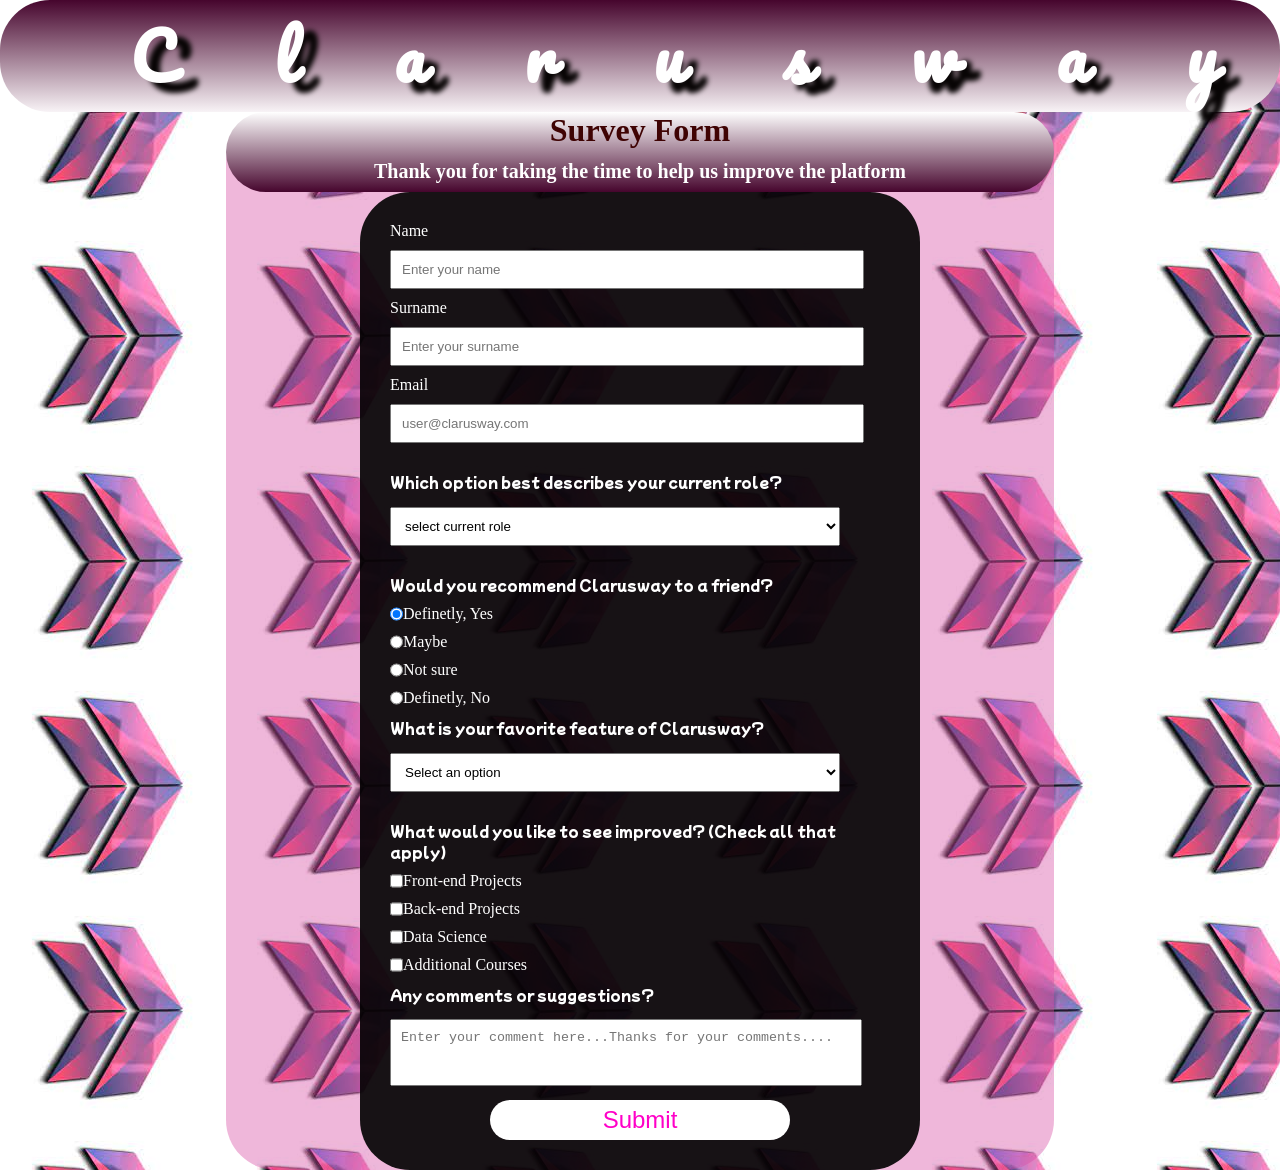
<file: index.html>
<!DOCTYPE html>
<html lang="en">
<head>
    <meta charset="UTF-8">
    <meta http-equiv="X-UA-Compatible" content="IE=edge">
    <meta name="viewport" content="width=device-width, initial-scale=1.0">
    <title>Clarusway</title>

    <link rel="preconnect" href="https://fonts.googleapis.com">
<link rel="preconnect" href="https://fonts.gstatic.com" crossorigin>
<link href="https://fonts.googleapis.com/css2?family=Pacifico&display=swap" rel="stylesheet">
<link href="https://fonts.googleapis.com/css2?family=Mochiy+Pop+P+One&display=swap" rel="stylesheet"
<link href="https://fonts.googleapis.com/css2?family=Bowlby+One+SC&family=Sorts+Mill+Goudy:ital@1&display=swap" rel="stylesheet">
    <link rel="stylesheet" href="form.css">
</head>


<body>
    <h1 id="title">Clarusway </h1>
    
    
    <!-- en dışa kapsayıcı bir div ekliyorum -->


    <div id="container">        

        <!--  semanticlere uygun olsun diye bunun  yerine div de kullanabiliriz. -->
        <header id="header">
            
            <h1 id="subtitle"> Survey Form <br> <span id="parag1">Thank you for taking the time to help us improve the platform</span></h1>
            <h2 id="parag1"> <b> </b></h2>
        </header>
        
        <!-- semanticleri kullanma adına section kullanıyoruz. div de kullanabiliriz. -->
        <section id="clarusway">
        
        <!-- section altına direk formu yazabilriz.default get methodu kullanırız action xxx.html -->
        <form action="result.html" method="get">
            
            <!-- her bir inpu alanını inpu içine gömceğiz. -->
            <div class="group">
                
                
                <label for="name">Name</label>
                <input type="text" name="name" id="Name" placeholder="Enter your name" required>

                <br>

                <label for="surname">Surname</label>
                <input type="text" id="surname" name="Surname" placeholder="Enter your surname" required>

                <br>

                <label for="email">Email</label>
                <input type="Email" id="email" name="E-mail" placeholder="user@clarusway.com" required>
            </div>

                <br>

                <label class="comnt">Which option best describes your current role?</label>

                <div class="group">
                <select name="Role" id="dropdown" class="form-control">
                    <option value="student">Student</option>
                    <option value="teacher">Teacher</option>
                    <option value="full-time job">Full Time Job</option>
                    <option value="part-time job">Part Time Job</option>
                    <option value="learner">Full Time Learner</option>
                    <option disabled selected value="select" selected>select current role  </option>
                    
                </select>
                </div>
                <br>

                <label class="comnt">Would you recommend Clarusway to a friend?</label>


                <div class="group">
                    <label for="first">
                        <input type="radio" name="Advice" value="definetly" id="first" checked> Definetly, Yes
                    </label> 
                    
                    
                    <label for="second"> 
                        <input type="radio" name="Advice" value="maybe" id="second" >Maybe
                    </label>

                    <label for="third"> 
                        <input type="radio" name="Advice" value="not sure" id="third" >Not sure
                    </label>

                    <label for="fourth"> 
                        <input type="radio" name="Advice" value="definetly no" id="fourth" >Definetly, No
                    </label>


                </div>

                <label class="comnt">What is your favorite feature of Clarusway?</label>


                <div class="group">
                    <select name="content" id="dropdown2" >
                        <option name="favorite feature" value="" selected>Select an option</option>
                        <option name="favorite feature" value="Courses">Courses</option>
                        <option name="favorite feature" value="Projects">Projects</option>
                        <option name="favorite feature" value="Community">Community</option>
                        <option name="favorite feature" value="Mentors">Mentors</option>
                    </select>    
                </div>        
                    
                    <br>
                    <label class="comnt">What would you like to see improved? (Check all that apply)</label>

                <div class="group">
                        <label for="checkfirst">
                            <input  name="improve" value="front-end" type="checkbox" id="checkfirst">Front-end Projects
                        </label>

                        <label for="check2">
                            <input  name="improve" value="back-end" type="checkbox" id="check2"> Back-end Projects
                        </label>

                        <label for="check3">
                            <input  name="improve" value="data-science" type="checkbox" id="check3">Data Science
                        </label>

                        <label for="check4">
                            <input name="improve"  value="additional courses" type="checkbox" id="check4">Additional Courses
                        </label>

                </div>

                <div class="group">
                    <label for="comment" class="comnt"> Any comments or suggestions?</label>

                    <textarea name="comment" id="comment" cols="30" rows="3" 
                    placeholder="Enter your comment here...Thanks for your comments...."></textarea>
                    <br>
                </div>

                <div class="buttontwo">
                    <button id="button" type="submit" value="submit">Submit</button>
                </div>

            


        </form>
    </section>
    </div>
</body>
</html>
</file>
<file: form.css>
* {
    margin: 0px;
    padding: 0px; 
    /* box-sizing: border-box; */
}

body {
    /* font-size: 1.5rem; */
    
    /* font-weight: 10px;
    line-height: 1.5; */
    background-image: url(./indir.jpg);   /*body kaplayan bir background var resim */
    color: white;
}

#container {
    width: 828px;
    /*height: 1240px;*/  /* normalde kullanılmaz otomatik ayarlar */
    background-color: rgba(216, 77, 163, 0.4);  /* şeffaflık veriyoruz */
    margin: auto;                                 /* kendisini ortalaması için margin auto */
    border-radius: 50px;
    
    
}

#title {
    margin: auto;
    text-align: center;
    padding: 0 50px 0px 130px;
    font-size: 4rem;                /* genelde rem ve iem veririz  */
    
    /* line-height: 1.2; */
    font-family: 'Pacifico', cursive;   /* yazı tipini belirler.*/
    
    letter-spacing: 100px;             /* harfler arası boşluk bırakır.*/
    border-radius: 50px ;               /* köşeleri yuvarlatır. */
    
    /* box-shadow: 10px 10px 4px #000; */
    text-shadow: 14px 10px 5px rgb(8, 5, 5);
    
    color: rgb(255, 255, 255);
    /* padding:35px 55px 35px 155px; */
    /* display: table; */
    background: linear-gradient(0deg,rgb(248, 243, 246),rgba(70, 5, 45, 1));
}

#header {
    text-align: center;
}
#subtitle {
    text-align: center;
    height:80px;
    width: 828px;
    background: #4d3f47;
    color: rgb(63, 3, 3);
    border-radius: 50px;
    background: linear-gradient(rgb(255, 255, 255),rgba(70, 5, 45, 1));
}
#comment {
    resize: none;
}

#clarusway {
    width: 500px;
    background-color: rgba(0, 0,0, 0.9);
    margin: auto;
    padding: 20px 30px;
    border-radius: 50px;
    

}

#Name,
#surname,
#email,
#dropdown,
#comment, 
#dropdown2{
    width: 90%;
    padding: 10px;
    margin-top: 10px;
    
    
    
}




#button {
    width: 300px;
    height: 40px;

    background-color: white;
    color: rgb(255, 0, 200);
    font-size: x-large;
    border: none;           /* butonun kenarında ekstra border varmış gibi gözüküyor onu yok eder */
    cursor: pointer;       /* üzerine geldiğinde el işareti çıkarır*/
    border-radius: 50px;
    text-align: center;

}

.buttontwo {
    margin: auto;   /* genişliği olmadığı için şu an ortalamaz. */
    width: 300px;
    padding: 10px;
     
    
}


#button:hover{
    background-color: rgb(173, 8, 138);
    color: rgb(235, 223, 223);
}


#parag1 {
    /* text-align: center; */
    color: white;
    font-family: 'Sorts Mill Goudy', serif;
    font-size: 20px;
}

.comnt {
    font-size: 0.9rem;
    margin-bottom: 0.3rem;
    margin-top: 10px;
    margin-right: 0px;
    font-family: 'Mochiy Pop P One', sans-serif;
    

}  

label {
    display: flex;
    margin-top: 10px;
    /* align-items: center;
    font-size: 1.5rem;
    margin-bottom: 10px; */
}
</file>
